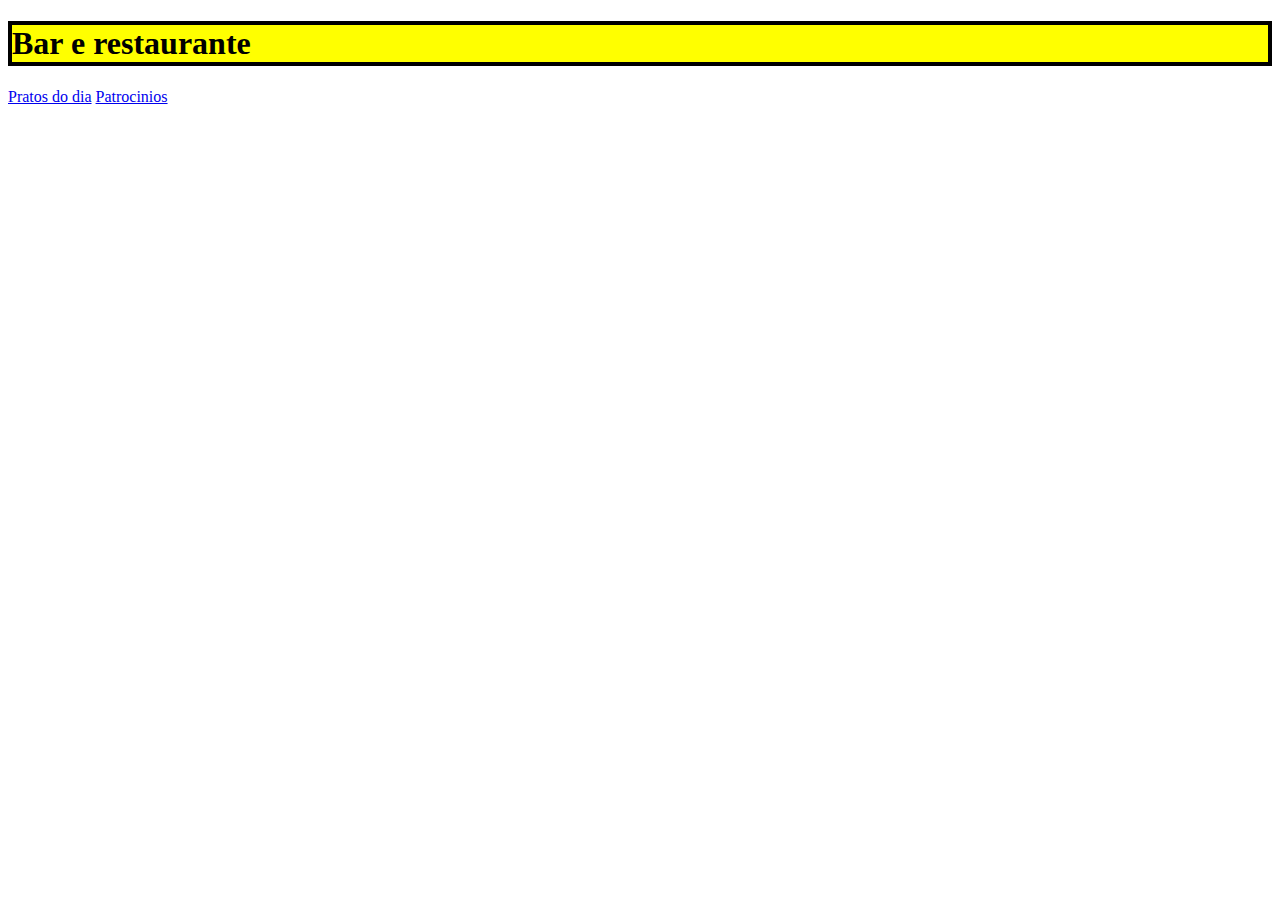
<file: index.html>
<!DOCTYPE html>
 <html lang="pt-br"

  <head>

    <meta charset="UFT-8">   
    <title>Dever de casa</title>
    <link rel="stylesheet"  href="style.css">

  </head>

  <body>
  <h1 class="titulo">Bar e restaurante</h1>
  <a href="pratos.html">Pratos do dia</a>
  <a href="ptr.html">Patrocinios</a>
  </body>

 </html>
</file>
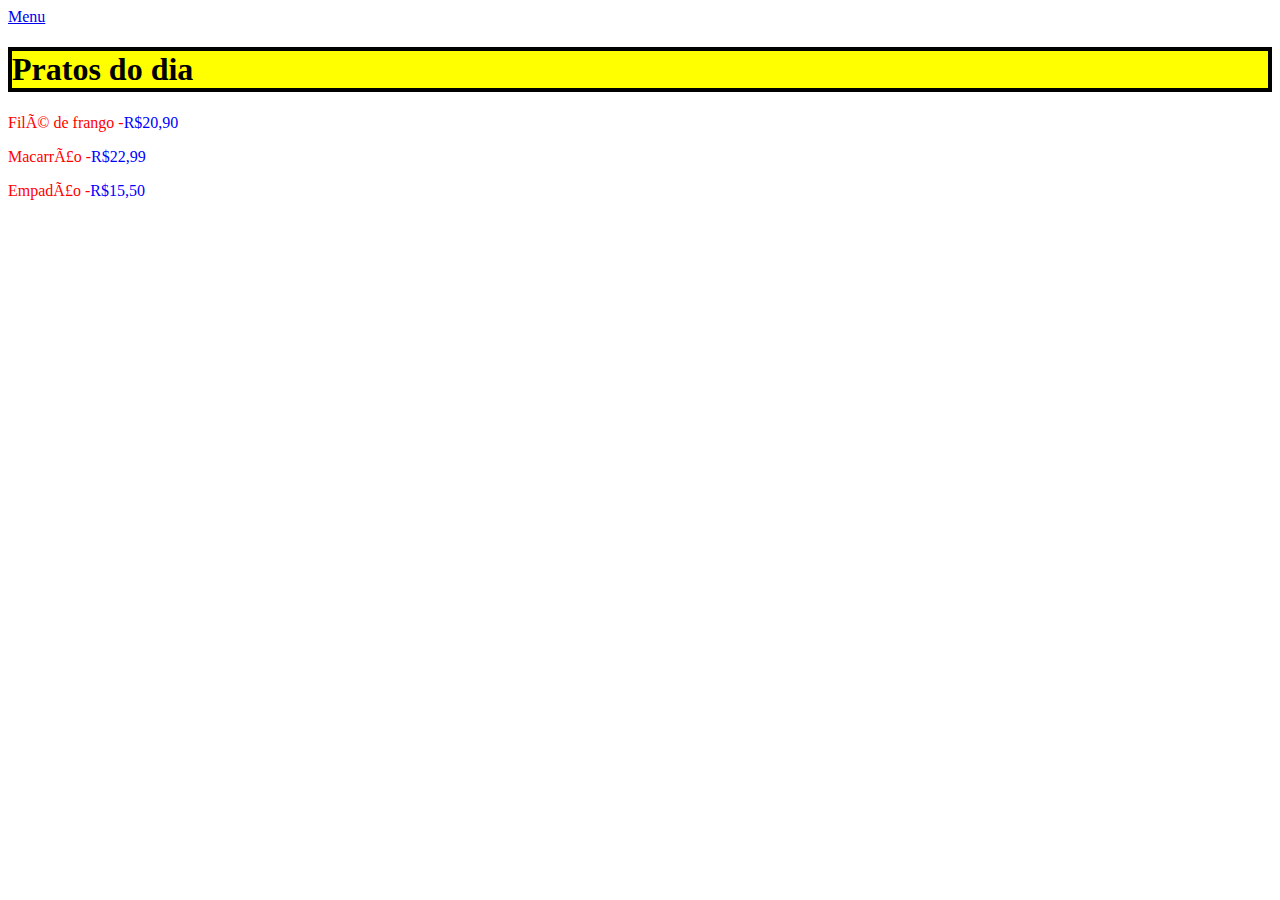
<file: pratos.html>
<!DOCTYPE html>
 <html lang="pt-br"

 <head>
     <meta charset="UFT-8"
     <title></title>
     <link rel="stylesheet" href="style.css"
 </head>

 <body>
     <a href="index.html">Menu</a>
     <h1 class="titulo">Pratos do dia</h1>
     <p class="pratos">Filé de frango -<span class="precos">R$20,90</span></p>
     <p class="pratos">Macarrão -<span class="precos">R$22,99</span></p>
     <p class="pratos">Empadão -<span class="precos">R$15,50</span></p>
 </body>

 </html>
</file>
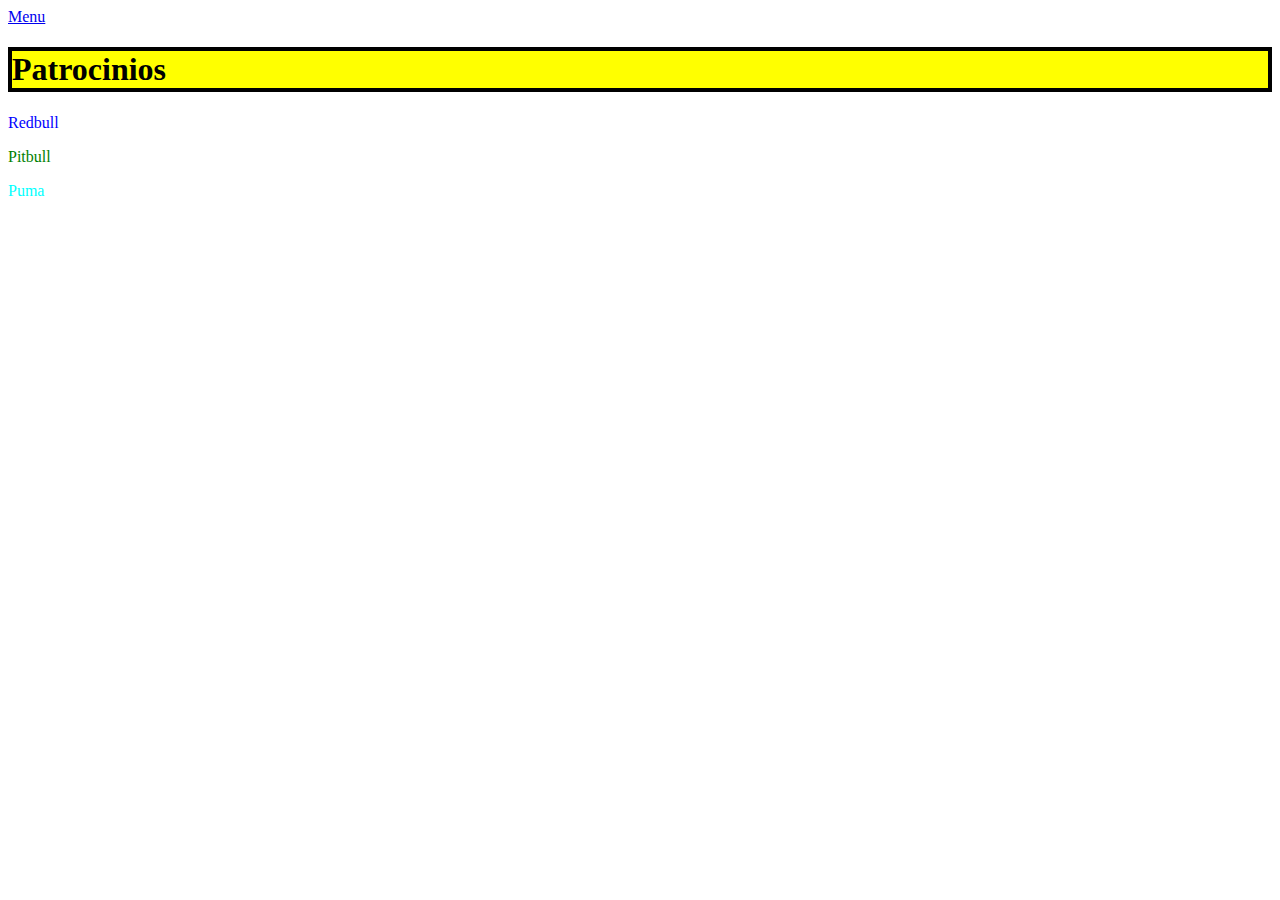
<file: ptr.html>
<!DOCTYPE html>
 <html lang="pt-br"
 <head>
     <meta charset="UFT-8"
     <title></title>
     <link rel="stylesheet" href="style.css"
 </head>

 <body>
     <a href="index.html">Menu</a>
     <h1 class="titulo">Patrocinios</h1>
     <p class="redbull">Redbull</p>
     <p class="pitbull">Pitbull</p>
     <p class="puma">Puma</p>
 </body>

 </html>
</file>
<file: style.css>
.titulo {
    background-color: yellow;
    color: black;
    border: 4px; border-style: solid; color: black;
}

.pratos {
    color: red;
}

.precos {
    color: blue;
}

.redbull {
    color: blue;
}

.pitbull {
    color:green
}

.puma {
    color: aqua;
}
</file>
